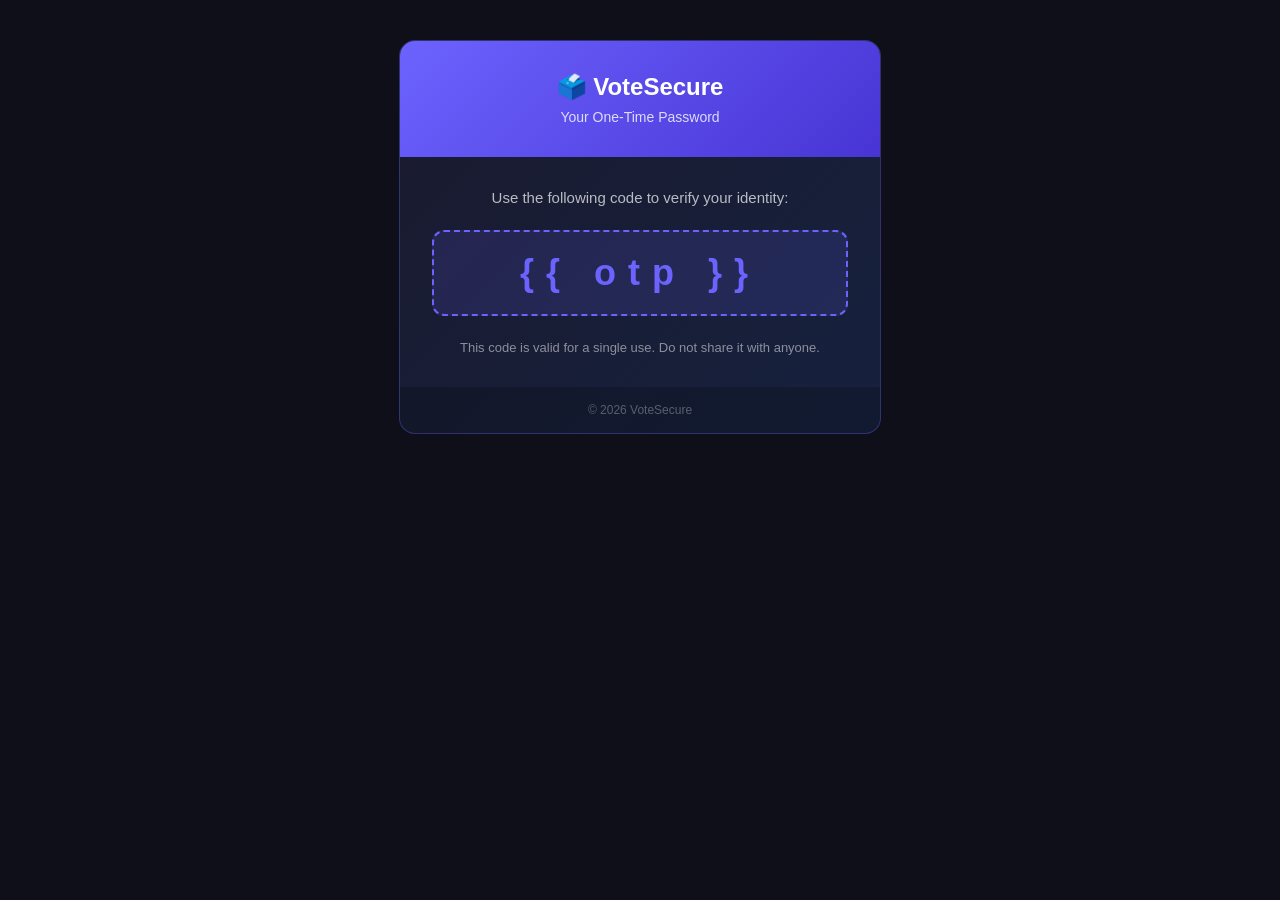
<file: templates/email_otp.html>
<!DOCTYPE html>
<html>
<body style="margin:0; padding:0; background:#0f0f1a; font-family:'Inter',sans-serif;">
    <div style="max-width:480px; margin:40px auto; background: linear-gradient(135deg, #1a1a2e 0%, #16213e 100%); border-radius:16px; overflow:hidden; border:1px solid rgba(108,99,255,0.3);">
        <!-- Header -->
        <div style="background: linear-gradient(135deg, #6C63FF, #4834d4); padding:32px; text-align:center;">
            <h1 style="margin:0; color:#fff; font-size:24px; font-weight:700;">🗳️ VoteSecure</h1>
            <p style="margin:8px 0 0; color:rgba(255,255,255,0.8); font-size:14px;">Your One-Time Password</p>
        </div>
        <!-- Body -->
        <div style="padding:32px; text-align:center;">
            <p style="color:rgba(255,255,255,0.7); font-size:15px; margin:0 0 24px;">Use the following code to verify your identity:</p>
            <div style="background: rgba(108,99,255,0.15); border:2px dashed #6C63FF; border-radius:12px; padding:20px; margin:0 0 24px;">
                <span style="font-size:36px; font-weight:800; letter-spacing:12px; color:#6C63FF;">{{ otp }}</span>
            </div>
            <p style="color:rgba(255,255,255,0.5); font-size:13px; margin:0;">This code is valid for a single use. Do not share it with anyone.</p>
        </div>
        <!-- Footer -->
        <div style="padding:16px 32px; background:rgba(0,0,0,0.2); text-align:center;">
            <p style="margin:0; color:rgba(255,255,255,0.3); font-size:12px;">&copy; 2026 VoteSecure</p>
        </div>
    </div>
</body>
</html>
</file>
